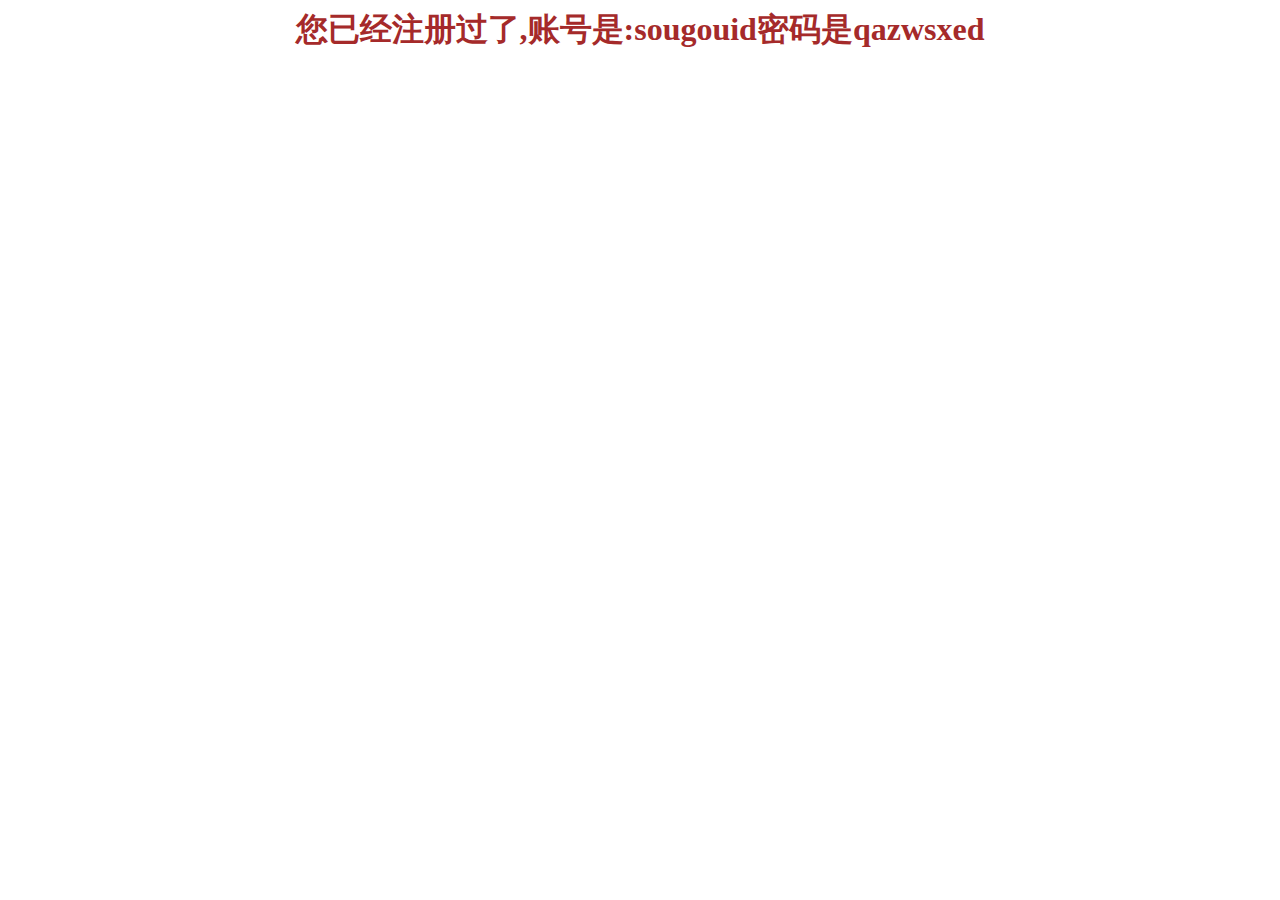
<file: loginDemo/login/templates/jiaP/index.html>
<!DOCTYPE html>
<html lang="en">
<head>
    <meta charset="UTF-8">
    <title>Title</title>
  <style >
    .v{
      margin: 0 auto;
      text-align: center;
      color: brown;
    }
  </style>
</head>
<body>
<!--HTML里文本插入变量，用2个哦花括号-->
<h1 class="v" >您已经注册过了,账号是:sougouid密码是qazwsxed</h1>
</body>
</html>
</file>
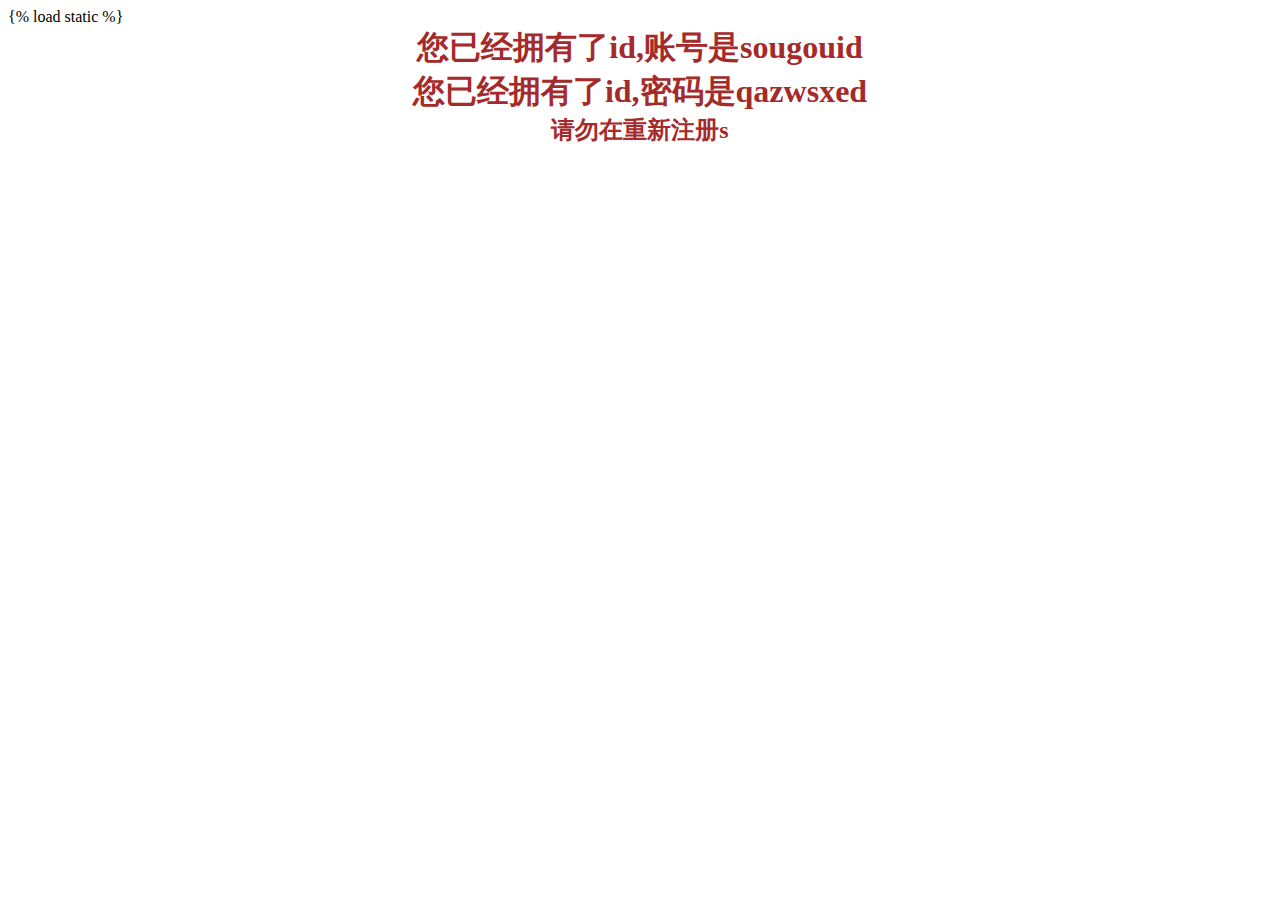
<file: loginDemo/login/templates/jiaP/register.html>
{% load static %}
<html lang="en">
<head>
    <meta charset="UTF-8">
    <title>Title</title>
  <style type="text/css">

    .v{
      margin: 0 auto;
      text-align: center;
      color: brown;
    }
  </style>
</head>
<body>
<!--HTML里文本插入变量，用2个哦花括号-->
<div>
    <h1 class="v" >您已经拥有了id,账号是sougouid</h1>
<h1 class="v" >您已经拥有了id,密码是qazwsxed</h1>
<h2 class="v" >请勿在重新注册s</h2>
<!--<img src="动态图片.gif" alt="gif图片"/>-->
</div>

</body>
</html>
</file>
